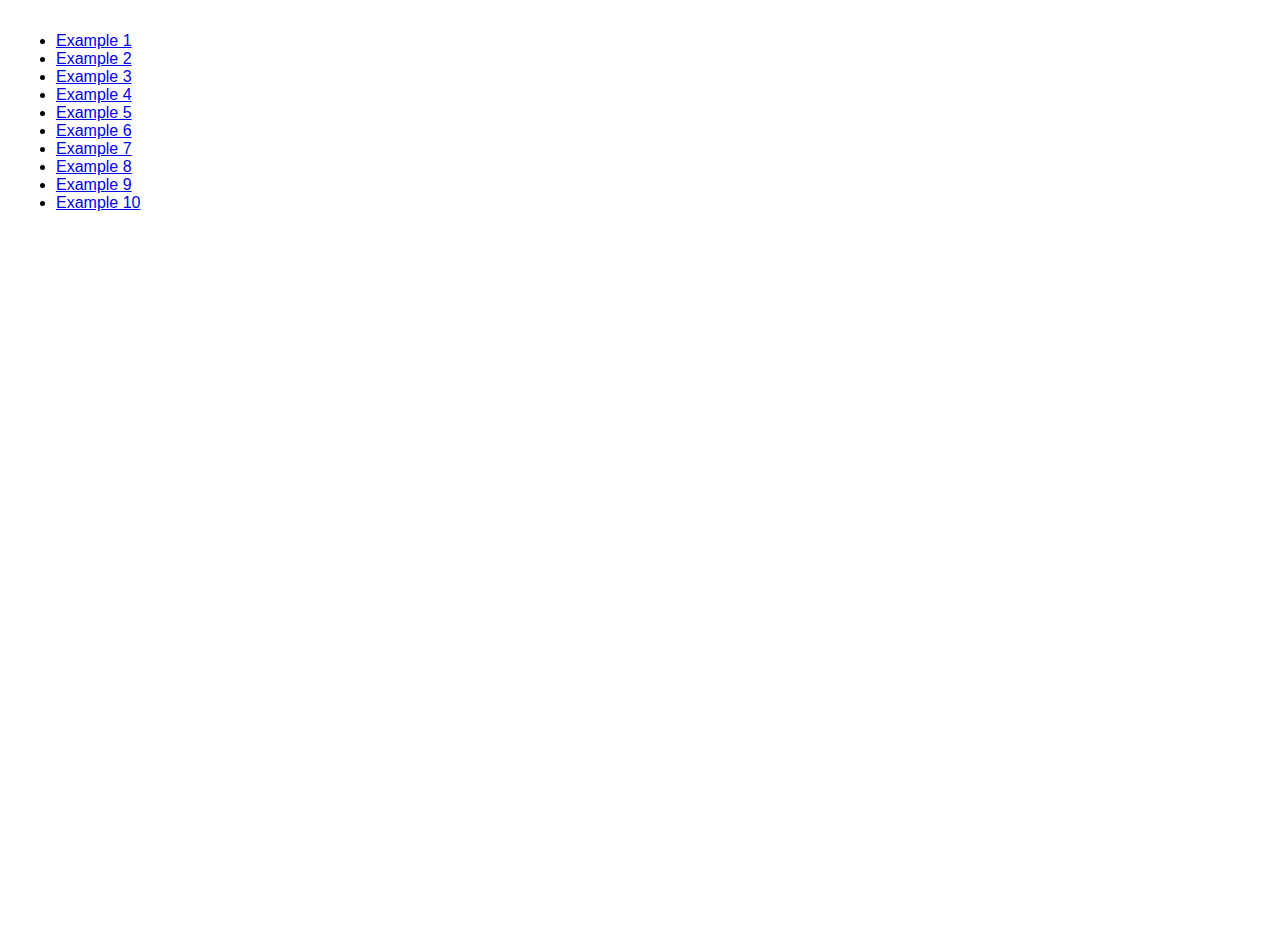
<file: index.html>
<!DOCTYPE html>
<!--[if lt IE 7]>      <html class="no-js lt-ie9 lt-ie8 lt-ie7"> <![endif]-->
<!--[if IE 7]>         <html class="no-js lt-ie9 lt-ie8"> <![endif]-->
<!--[if IE 8]>         <html class="no-js lt-ie9"> <![endif]-->
<!--[if gt IE 8]><!--> 
<html class="no-js"> <!--<![endif]-->
<head>
  <meta charset="utf-8">
  <meta http-equiv="X-UA-Compatible" content="IE=edge">
  <title>Pro Javascript Techniques</title>
  <meta name="description" content="">
  <meta name="viewport" content="width=device-width, initial-scale=1">
  <link rel="stylesheet" href="style/style.css">

  <!-- Place favicon.ico and apple-touch-icon.png in the root directory -->
</head>
<body>
<!--[if lt IE 7]>
  <p class="browsehappy">You are using an <strong>outdated</strong> browser. Please <a href="http://browsehappy.com/">upgrade your browser</a> to improve your experience.</p>
  <![endif]-->

  <!-- Add your site or application content here -->
  <ul>
    <li><a href="examples/example_1.html">Example 1</a></li>
    <li><a href="examples/example_2.html">Example 2</a></li>
    <li><a href="examples/example_3.html">Example 3</a></li>
    <li><a href="examples/example_4.html">Example 4</a></li>
    <li><a href="examples/example_5.html">Example 5</a></li>
    <li><a href="examples/example_6.html">Example 6</a></li>
    <li><a href="examples/example_7.html">Example 7</a></li>
    <li><a href="examples/example_8.html">Example 8</a></li>
    <li><a href="examples/example_9.html">Example 9</a></li>
    <li><a href="examples/example_10.html">Example 10</a></li>
  </ul>

  <script src="//ajax.googleapis.com/ajax/libs/jquery/1.10.2/jquery.min.js"></script>
  <script>window.jQuery || document.write('<script src="js/vendor/jquery-1.10.2.min.js"><\/script>')</script>

  <!-- Google Analytics: change UA-XXXXX-X to be your site's ID. -->
  <script>
    (function(b,o,i,l,e,r){b.GoogleAnalyticsObject=l;b[l]||(b[l]=
      function(){(b[l].q=b[l].q||[]).push(arguments)});b[l].l=+new Date;
    e=o.createElement(i);r=o.getElementsByTagName(i)[0];
    e.src='//www.google-analytics.com/analytics.js';
    r.parentNode.insertBefore(e,r)}(window,document,'script','ga'));
    ga('create','UA-XXXXX-X');ga('send','pageview');
  </script>
</body>
</html>
</file>
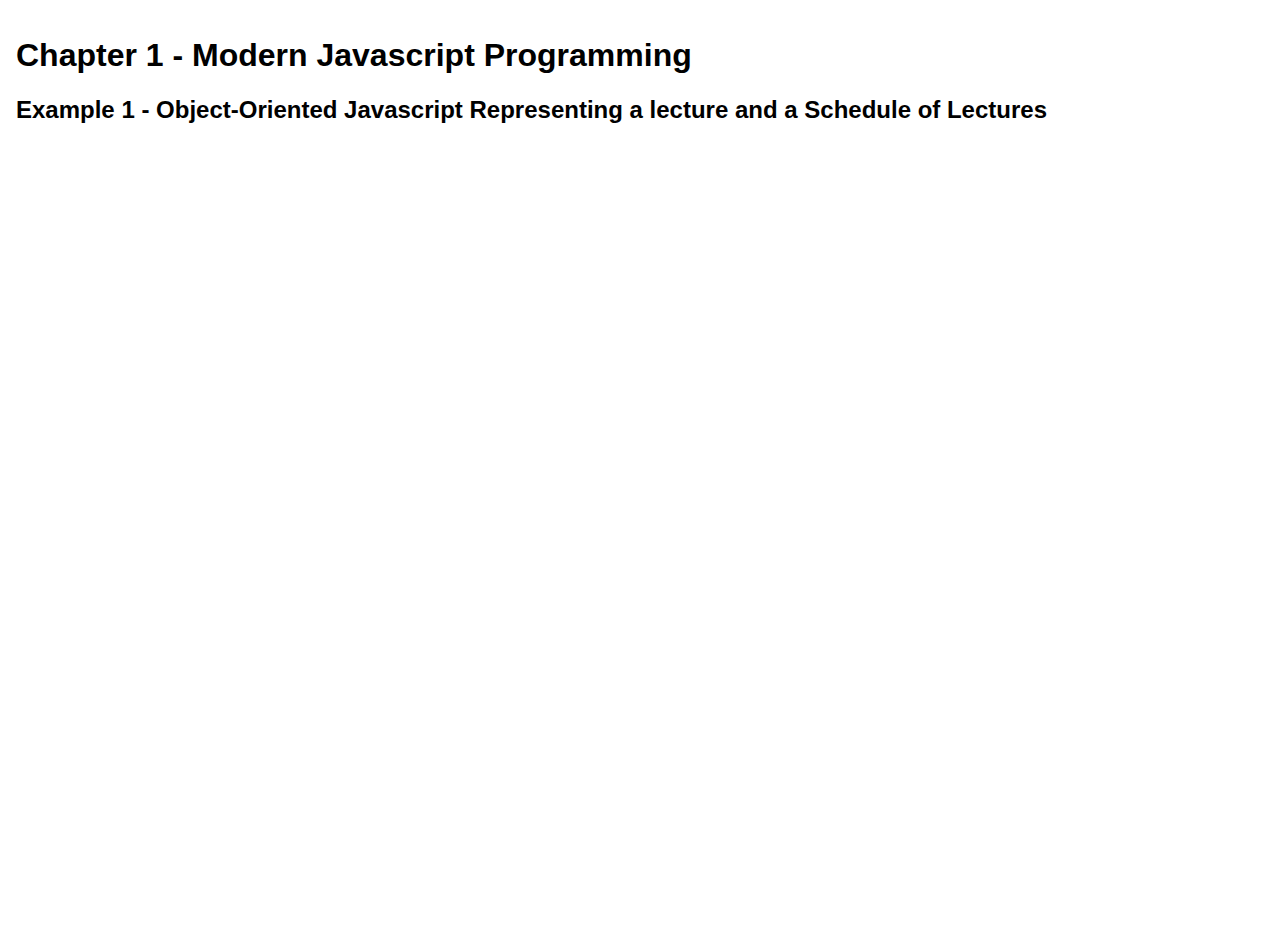
<file: examples/example_1.html>
<!DOCTYPE html>
<!--[if lt IE 7]>      <html class="no-js lt-ie9 lt-ie8 lt-ie7"> <![endif]-->
<!--[if IE 7]>         <html class="no-js lt-ie9 lt-ie8"> <![endif]-->
<!--[if IE 8]>         <html class="no-js lt-ie9"> <![endif]-->
<!--[if gt IE 8]><!--> <html class="no-js"> <!--<![endif]-->
<head>
  <meta charset="utf-8">
  <meta http-equiv="X-UA-Compatible" content="IE=edge">
  <title>Example 1 - Object-Oriented Javascript Representing a lecture and a Schedule of Lectures</title>
  <meta name="description" content="">
  <meta name="viewport" content="width=device-width, initial-scale=1">
  <link rel="stylesheet" href="../style/style.css">

  <!-- Place favicon.ico and apple-touch-icon.png in the root directory -->

  <script>

  // The Constructor for our 'Lecture'
  // Takes two strings, name and teacher.

  function Lecture(name, teacher){
    // Save them as local properties of the object
    this.name = name;
    this.teacher = teacher;
  }

  // A method of the Lecture Class, used to generate
  // a string that can be used to display Lecture information
  Lecture.prototype.display = function(){
    return this.teacher + "is teaching " + this.name;
  }

  // A Schedule constructor that takes in an 
  // array of lectures
  function Schedule( lectures ){
    this.lectures = lectures;
  }

  // A method for constructing a string representing
  // a Schedule of Lectures

  Schedule.prototype.display = function(){
    var str = "";

  // Go through each of the lectures, building up
  // a string of information
  for ( var i = 0; i < this.lectures.length; i++)
    str += this.lectures[i].display() + " ";

  return str;
};

// Create a new Schedule object and save it in
// The variable 'mySchedule'

var mySchedule = new Schedule([
  // Create an array of the Lecture objects, which
  // are passed in as the only argument to the Lecture object
  new Lecture("Gym", "Mr. Smith"),
  new Lecture("Math", "Mrs. Jones"),
  new Lecture("English", "TBD")
  ]);

// Display the Schedule information as a pop-up alert
alert( mySchedule.display() );

</script>
</head>
<body>
<!--[if lt IE 7]>
  <p class="browsehappy">You are using an <strong>outdated</strong> browser. Please <a href="http://browsehappy.com/">upgrade your browser</a> to improve your experience.</p>
  <![endif]-->

  <h1>Chapter 1 - Modern Javascript Programming </h1>
  <h2>Example 1 - Object-Oriented Javascript Representing a lecture and a Schedule of Lectures</h2> 
  

</body>
</html>
</file>
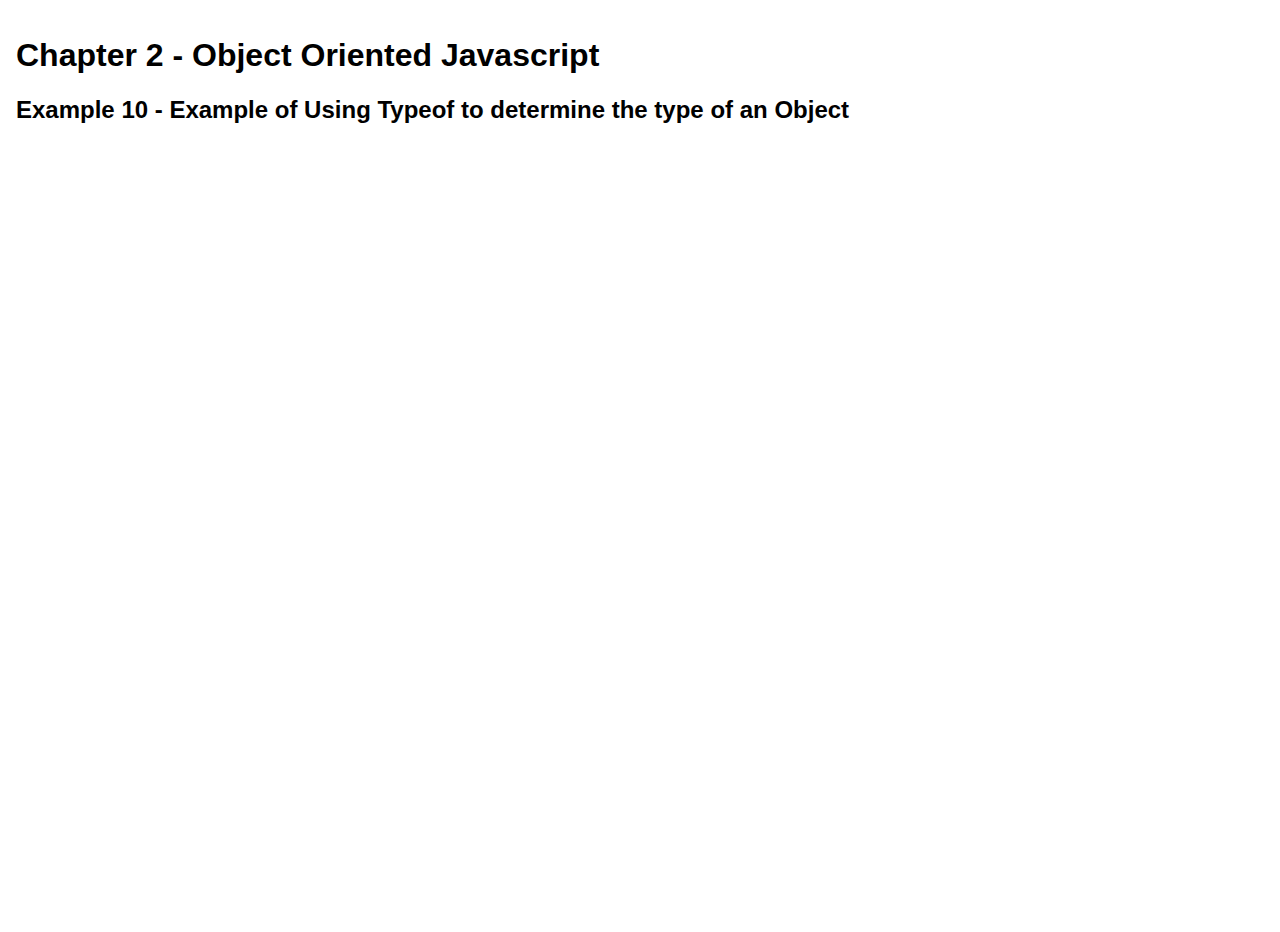
<file: examples/example_10.html>
<!DOCTYPE html>
<!--[if lt IE 7]>      <html class="no-js lt-ie9 lt-ie8 lt-ie7"> <![endif]-->
<!--[if IE 7]>         <html class="no-js lt-ie9 lt-ie8"> <![endif]-->
<!--[if IE 8]>         <html class="no-js lt-ie9"> <![endif]-->
<!--[if gt IE 8]><!--> <html class="no-js"> <!--<![endif]-->
<head>
  <meta charset="utf-8">
  <meta http-equiv="X-UA-Compatible" content="IE=edge">
  <title> Example 10 -  Example of Using Typeof to determine the type of an Object</title>
  <meta name="description" content="">
  <meta name="viewport" content="width=device-width, initial-scale=1">
  <link rel="stylesheet" href="../style/style.css">

  <!-- Place favicon.ico and apple-touch-icon.png in the root directory -->

  <script>

 // Check to see if our number is actually a string
 if ( typeof num == "string"){
  // If it is, then pare a number out of it
  num = parseInt( num );
 }
 
 // Check to see if our array is actually a string
 if ( typeof arr == "string"){
  // If that's the case, make an array, splitting on commas
  arr = arr.split(',');
 }
 
</script>
</head>
<body>
<!--[if lt IE 7]>
  <p class="browsehappy">You are using an <strong>outdated</strong> browser. Please <a href="http://browsehappy.com/">upgrade your browser</a> to improve your experience.</p>
  <![endif]-->

  <h1>Chapter 2 - Object Oriented Javascript </h1>
  <h2>Example 10 -  Example of Using Typeof to determine the type of an Object</h2> 
  

</body>
</html>
</file>
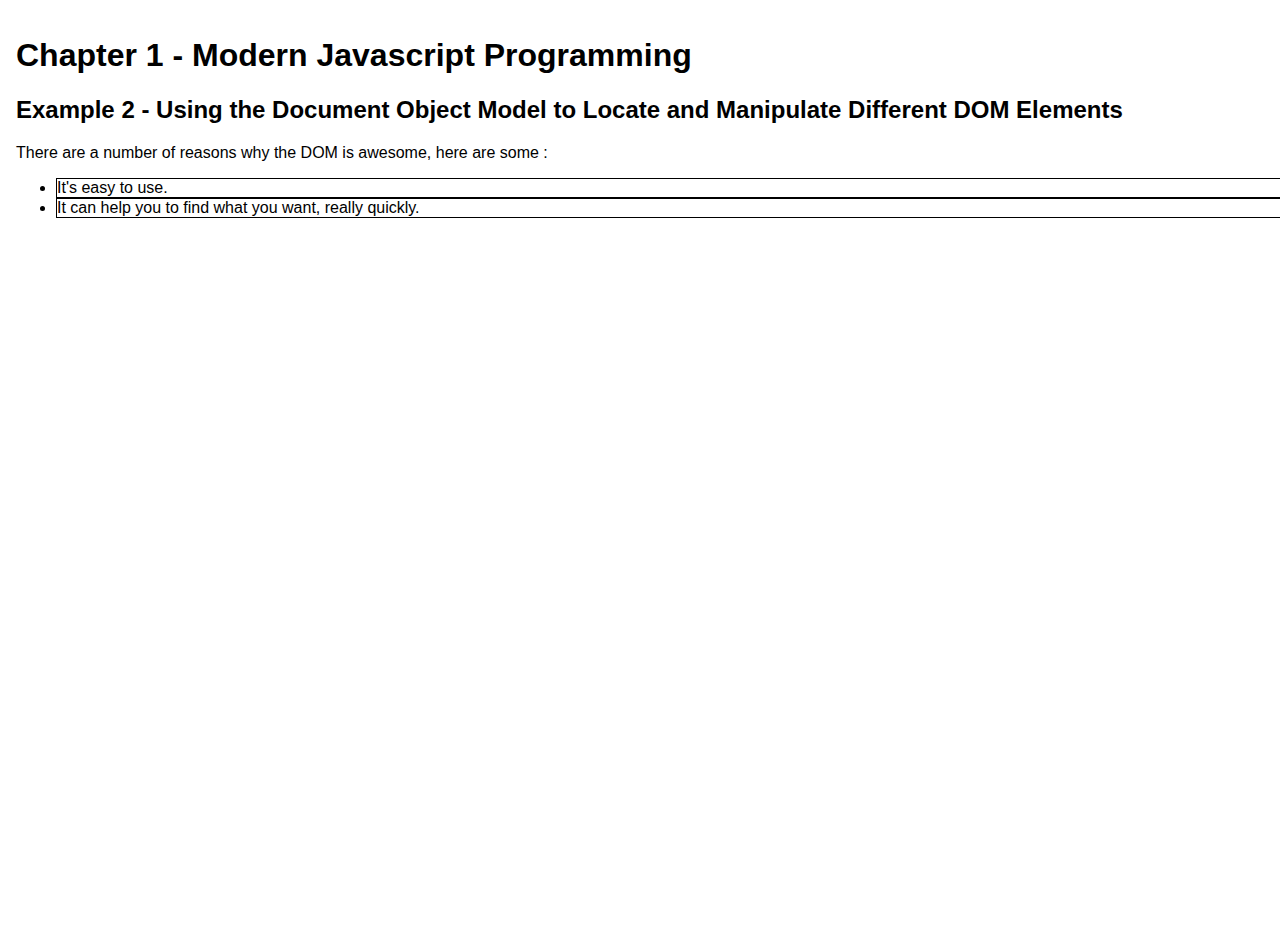
<file: examples/example_2.html>
<!DOCTYPE html>
<!--[if lt IE 7]>      <html class="no-js lt-ie9 lt-ie8 lt-ie7"> <![endif]-->
<!--[if IE 7]>         <html class="no-js lt-ie9 lt-ie8"> <![endif]-->
<!--[if IE 8]>         <html class="no-js lt-ie9"> <![endif]-->
<!--[if gt IE 8]><!--> <html class="no-js"> <!--<![endif]-->
<head>
  <meta charset="utf-8">
  <meta http-equiv="X-UA-Compatible" content="IE=edge">
  <title>Example 2 - Using the Document Object Model to Locate and Manipulate Different DOM Elements</title>
  <meta name="description" content="">
  <meta name="viewport" content="width=device-width, initial-scale=1">
  <link rel="stylesheet" href="../style/style.css">

  <!-- Place favicon.ico and apple-touch-icon.png in the root directory -->

  <script>
        // We can't manipulate the DOM until the document
        // is fully loaded

        window.onload = function(){
          // Find all the <li> elements in the document
          var li = document.getElementsByTagName("li");

          // And add a ared border around all of them 
          for (var j = 0; j < li.length; j++){
            li[j].style.border = "1px solid #000"
          }

          // Locate the element with an ID of 'everywhere'
          var every = document.getElementById('everywhere');

          // And remove it from the document
          every.parentNode.removeChild( every );
        }
      </script>
    </head>
    <body>
        <!--[if lt IE 7]>
            <p class="browsehappy">You are using an <strong>outdated</strong> browser. Please <a href="http://browsehappy.com/">upgrade your browser</a> to improve your experience.</p>
            <![endif]-->

            <h1>Chapter 1 - Modern Javascript Programming </h1>
            <h2>Example 2 - Using the Document Object Model to Locate and Manipulate Different DOM Elements</h2>
            
            <p class="test">There are a number of reasons why the DOM is awesome, here are some :</p>

            <ul>
              <li id="everywhere">It can be found everywhere.</li>
              <li class="test">It's easy to use.</li>
              <li class="test">It can help you to find what you want, really quickly.</li>
            </ul>


          </body>
          </html>
</file>
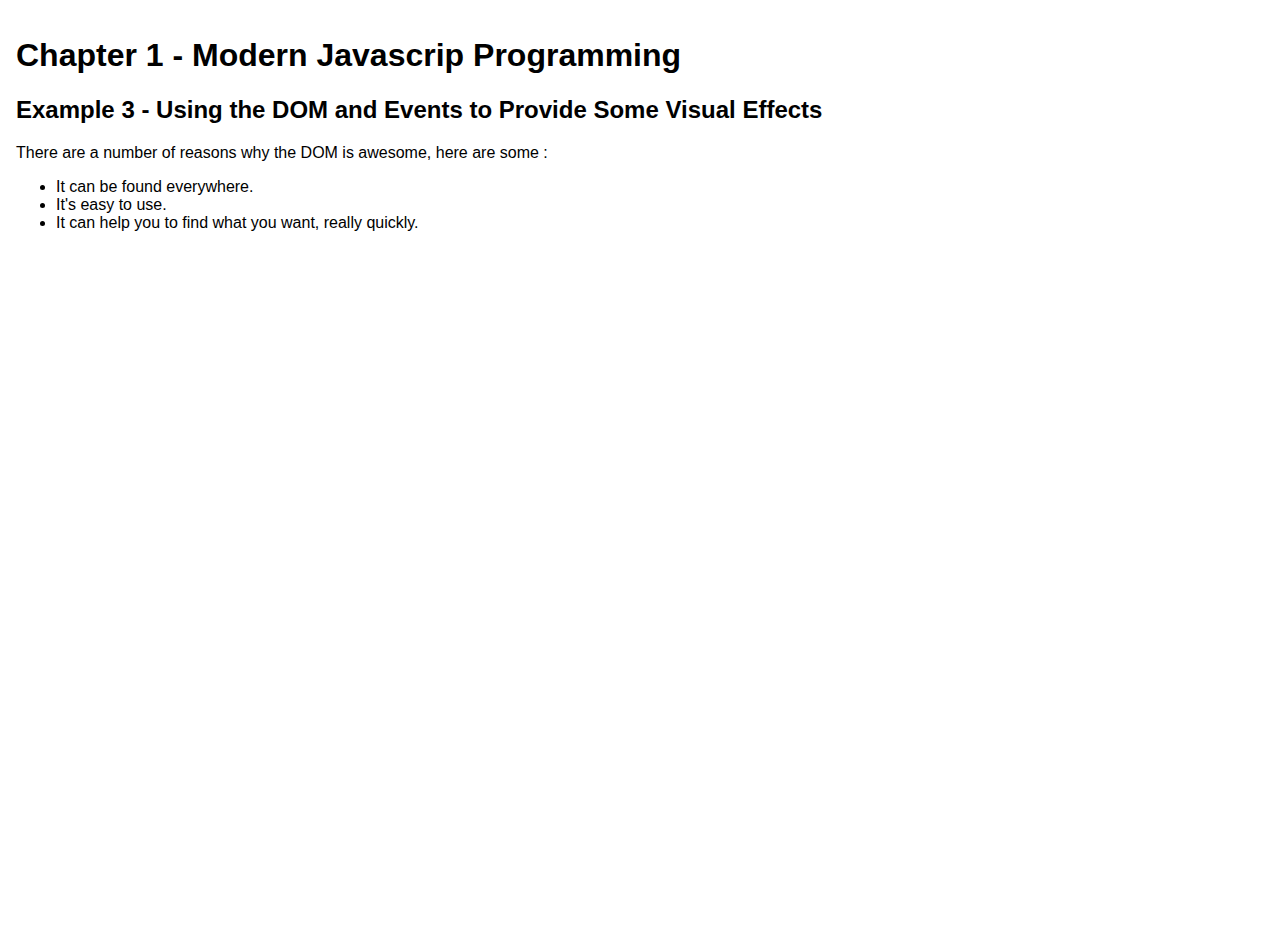
<file: examples/example_3.html>
<!DOCTYPE html>
<!--[if lt IE 7]>      <html class="no-js lt-ie9 lt-ie8 lt-ie7"> <![endif]-->
<!--[if IE 7]>         <html class="no-js lt-ie9 lt-ie8"> <![endif]-->
<!--[if IE 8]>         <html class="no-js lt-ie9"> <![endif]-->
<!--[if gt IE 8]><!--> <html class="no-js"> <!--<![endif]-->
    <head>
        <meta charset="utf-8">
        <meta http-equiv="X-UA-Compatible" content="IE=edge">
        <title>Example 3 - Using the DOM and Events to Provide Some Visual Effects</title>
        <meta name="description" content="">
        <meta name="viewport" content="width=device-width, initial-scale=1">
        <link rel="stylesheet" href="../style/style.css">

        <!-- Place favicon.ico and apple-touch-icon.png in the root directory -->

        <script>
        // We can't manipulate the DOM until the document
        // is fully loaded

        window.onload = function(){
          // Find all the <li> elements, to attach the envent handlers to them
          var li = document.getElementsByTagName("li");
          for (var i = 0; i < li.length; i++){

            // Attach a mouseover event handler to the <li> element,
            // which changes the <li>s backgrounf to blue.
            li[i].onmouseover = function(){
              this.style.backgroundColor = 'blue';
            };

            // Attach a mouseout event handler to the <li> element
            // Which change the <li>s background back to its default white
            li[i].onmouseout = function(){
              this.style.backgroundColor = 'white';
            };
          }
        };
        </script>
    </head>
    <body>
        <!--[if lt IE 7]>
            <p class="browsehappy">You are using an <strong>outdated</strong> browser. Please <a href="http://browsehappy.com/">upgrade your browser</a> to improve your experience.</p>
        <![endif]-->

       <h1>Chapter 1 - Modern Javascrip Programming</h1>
       <h2>Example 3 - Using the DOM and Events to Provide Some Visual Effects</h2>
       
       <p class="test">There are a number of reasons why the DOM is awesome, here are some :</p>
        
      <ul>
        <li id="everywhere">It can be found everywhere.</li>
        <li class="test">It's easy to use.</li>
        <li class="test">It can help you to find what you want, really quickly.</li>
      </ul>
        

    </body>
</html>
</file>
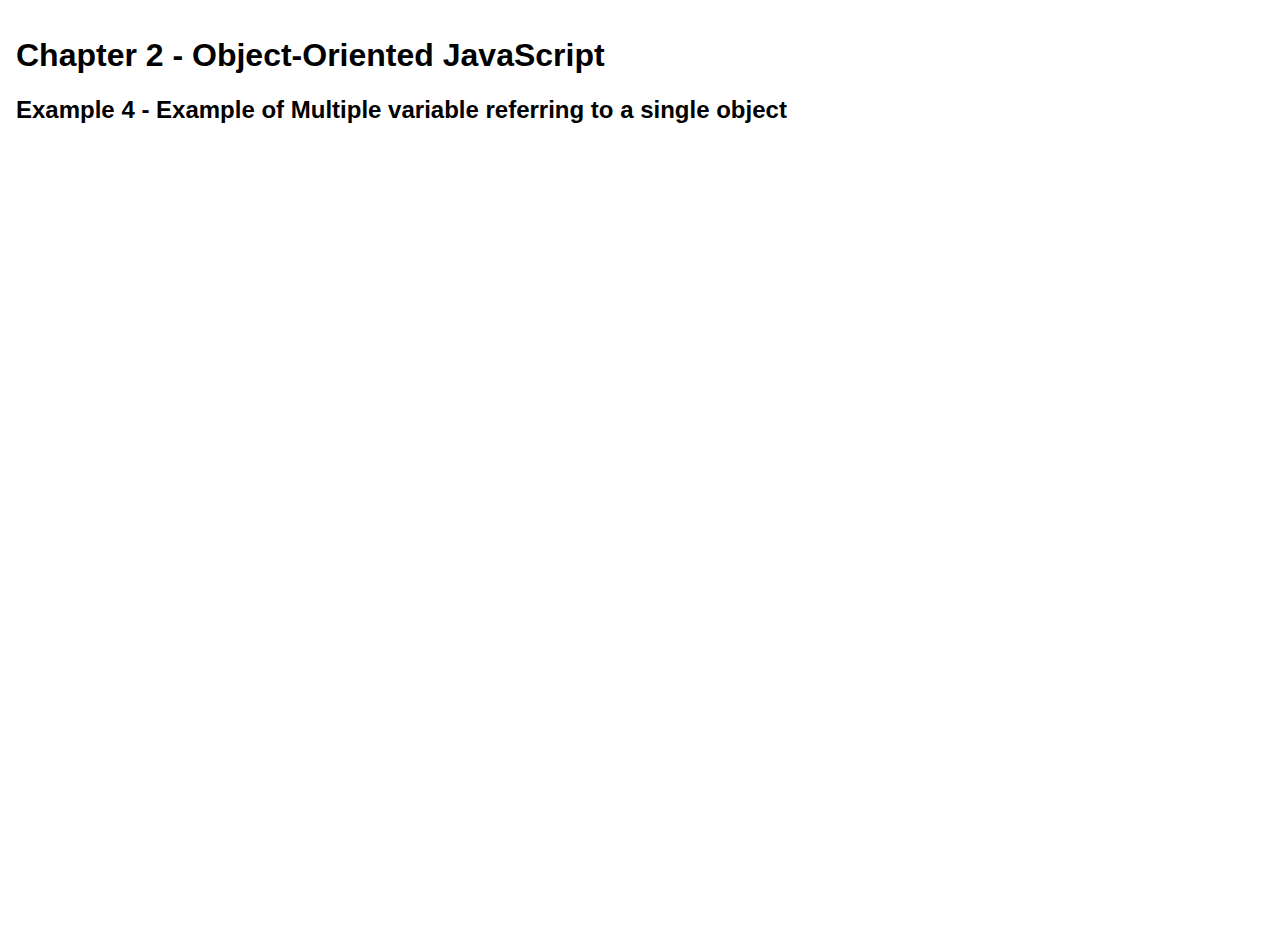
<file: examples/example_4.html>
<!DOCTYPE html>
<!--[if lt IE 7]>      <html class="no-js lt-ie9 lt-ie8 lt-ie7"> <![endif]-->
<!--[if IE 7]>         <html class="no-js lt-ie9 lt-ie8"> <![endif]-->
<!--[if IE 8]>         <html class="no-js lt-ie9"> <![endif]-->
<!--[if gt IE 8]><!--> <html class="no-js"> <!--<![endif]-->
    <head>
        <meta charset="utf-8">
        <meta http-equiv="X-UA-Compatible" content="IE=edge">
        <title>Example 4 - Example of Multiple variable referring to a single object</title>
        <meta name="description" content="">
        <meta name="viewport" content="width=device-width, initial-scale=1">
        <link rel="stylesheet" href="../style/style.css">

        <!-- Place favicon.ico and apple-touch-icon.png in the root directory -->

        <script>
          // Set obj to an empty object
          var obj = new Object();

          // objRef now refers to the other object
          var objRef = obj;

          // Modify a property in the original object
          obj.oneProperty = true;

          // We now see that that change is represented in both variables
          // (Since they both reffer to the same object)
          alert( obj.oneProperty === objRef.oneProperty );
        </script>
    </head>
    <body>
        <!--[if lt IE 7]>
            <p class="browsehappy">You are using an <strong>outdated</strong> browser. Please <a href="http://browsehappy.com/">upgrade your browser</a> to improve your experience.</p>
        <![endif]-->

       <h1>Chapter 2 - Object-Oriented JavaScript</h1>
       <h2>Example 4 - Example of Multiple variable referring to a single object</h2>
       

    </body>
</html>
</file>
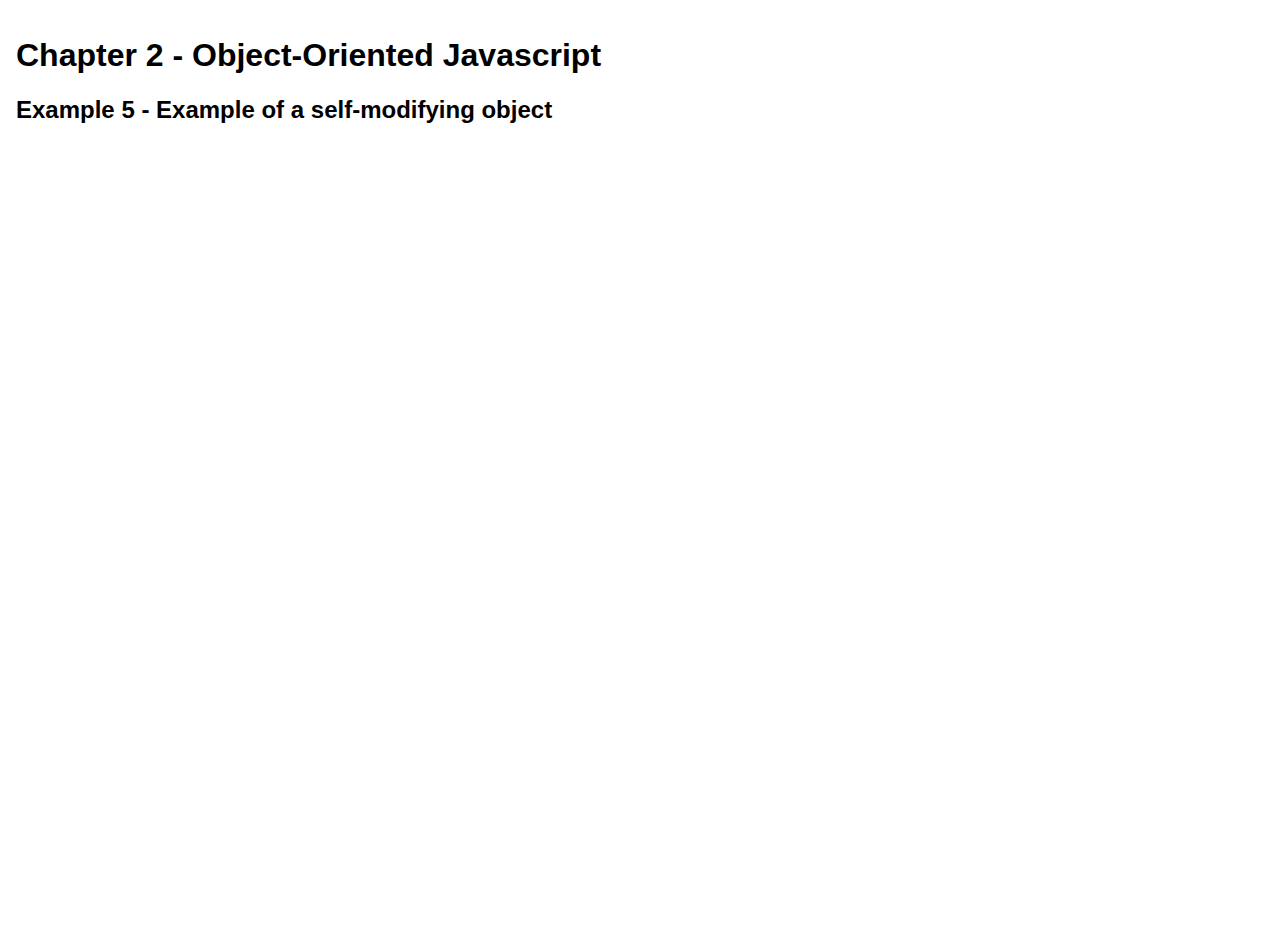
<file: examples/example_5.html>
<!DOCTYPE html>
<!--[if lt IE 7]>      <html class="no-js lt-ie9 lt-ie8 lt-ie7"> <![endif]-->
<!--[if IE 7]>         <html class="no-js lt-ie9 lt-ie8"> <![endif]-->
<!--[if IE 8]>         <html class="no-js lt-ie9"> <![endif]-->
<!--[if gt IE 8]><!--> <html class="no-js"> <!--<![endif]-->
<head>
  <meta charset="utf-8">
  <meta http-equiv="X-UA-Compatible" content="IE=edge">
  <title>Example 5 - Example of a self-modifying object</title>
  <meta name="description" content="">
  <meta name="viewport" content="width=device-width, initial-scale=1">
  <link rel="stylesheet" href="../style/style.css">

  <!-- Place favicon.ico and apple-touch-icon.png in the root directory -->

  <script>

 // Create an array of items
 var items = new Array( "One", "Two", "Three");

 // Create a reference to the array of items
 var itemsRef = items;

 // Add an item to the original array
 items.push( "four" );

 // The length of each array should be the same, 
 // since they both point to the same array object
 alert( items.length == itemsRef.length );

</script>
</head>
<body>
<!--[if lt IE 7]>
  <p class="browsehappy">You are using an <strong>outdated</strong> browser. Please <a href="http://browsehappy.com/">upgrade your browser</a> to improve your experience.</p>
  <![endif]-->

  <h1>Chapter 2 - Object-Oriented Javascript </h1>
  <h2>Example 5 - Example of a self-modifying object</h2> 
  

</body>
</html>
</file>
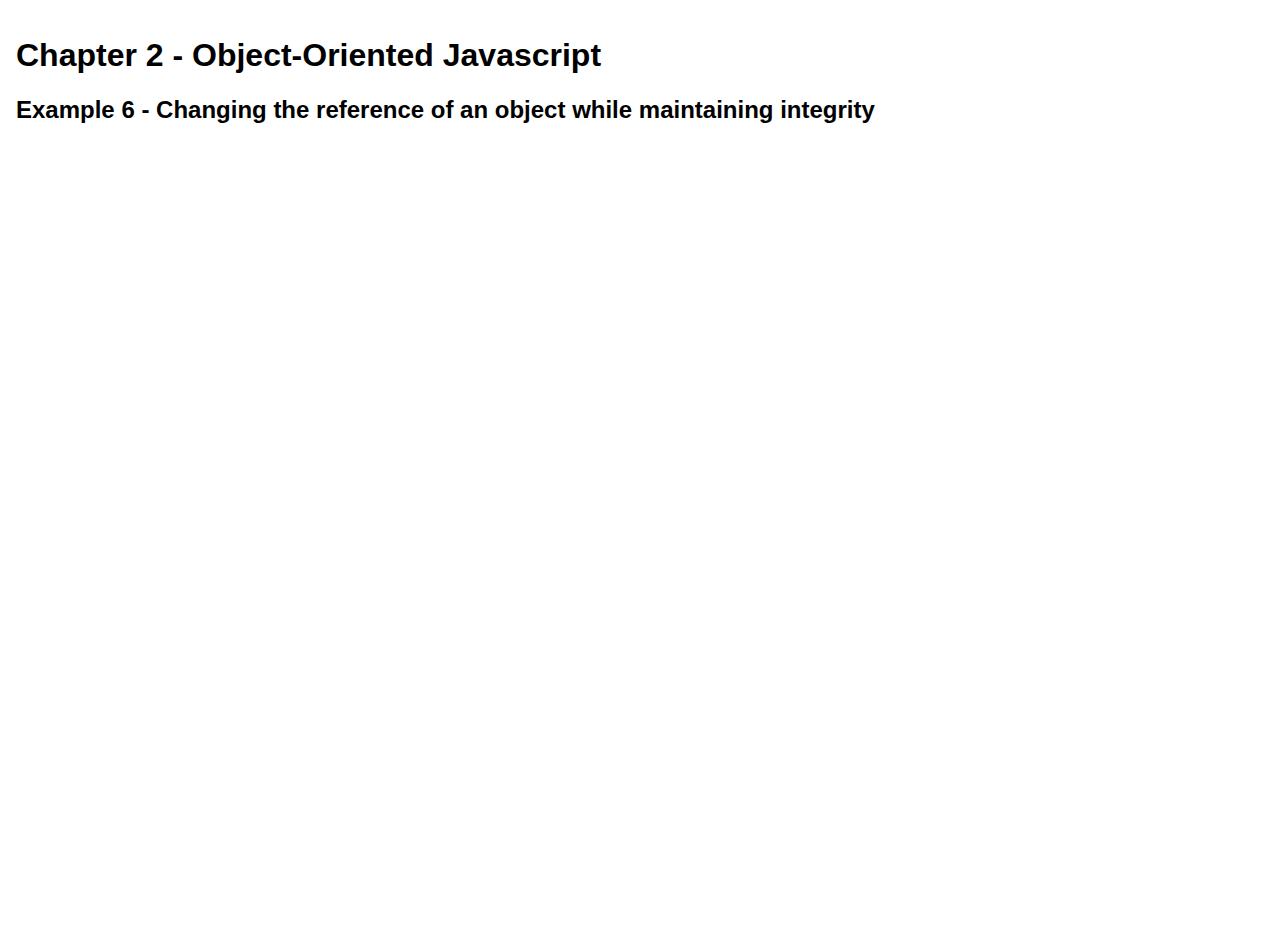
<file: examples/example_6.html>
<!DOCTYPE html>
<!--[if lt IE 7]>      <html class="no-js lt-ie9 lt-ie8 lt-ie7"> <![endif]-->
<!--[if IE 7]>         <html class="no-js lt-ie9 lt-ie8"> <![endif]-->
<!--[if IE 8]>         <html class="no-js lt-ie9"> <![endif]-->
<!--[if gt IE 8]><!--> <html class="no-js"> <!--<![endif]-->
<head>
  <meta charset="utf-8">
  <meta http-equiv="X-UA-Compatible" content="IE=edge">
  <title>Example 6 - Changing the reference of an object while maintaining integrity</title>
  <meta name="description" content="">
  <meta name="viewport" content="width=device-width, initial-scale=1">
  <link rel="stylesheet" href="../style/style.css">

  <!-- Place favicon.ico and apple-touch-icon.png in the root directory -->

  <script>

 // Set items to an array (object) of strings
 var items = new Array("One", "two", "Three");

 // Set itemsRef to a referece to items
 var itemsRef = items;

 // Set items to equal a new new Object
 items = new Array("new", "array");

 // items and itemsRef now point to different objects.
 // items points to new Array("New", "Array");
 // itemsRef points to new Array("One", "Two", "Three")
 alert( items !== itemsRef );

</script>
</head>
<body>
<!--[if lt IE 7]>
  <p class="browsehappy">You are using an <strong>outdated</strong> browser. Please <a href="http://browsehappy.com/">upgrade your browser</a> to improve your experience.</p>
  <![endif]-->

  <h1>Chapter 2 - Object-Oriented Javascript </h1>
  <h2>Example 6 - Changing the reference of an object while maintaining integrity</h2> 
  

</body>
</html>
</file>
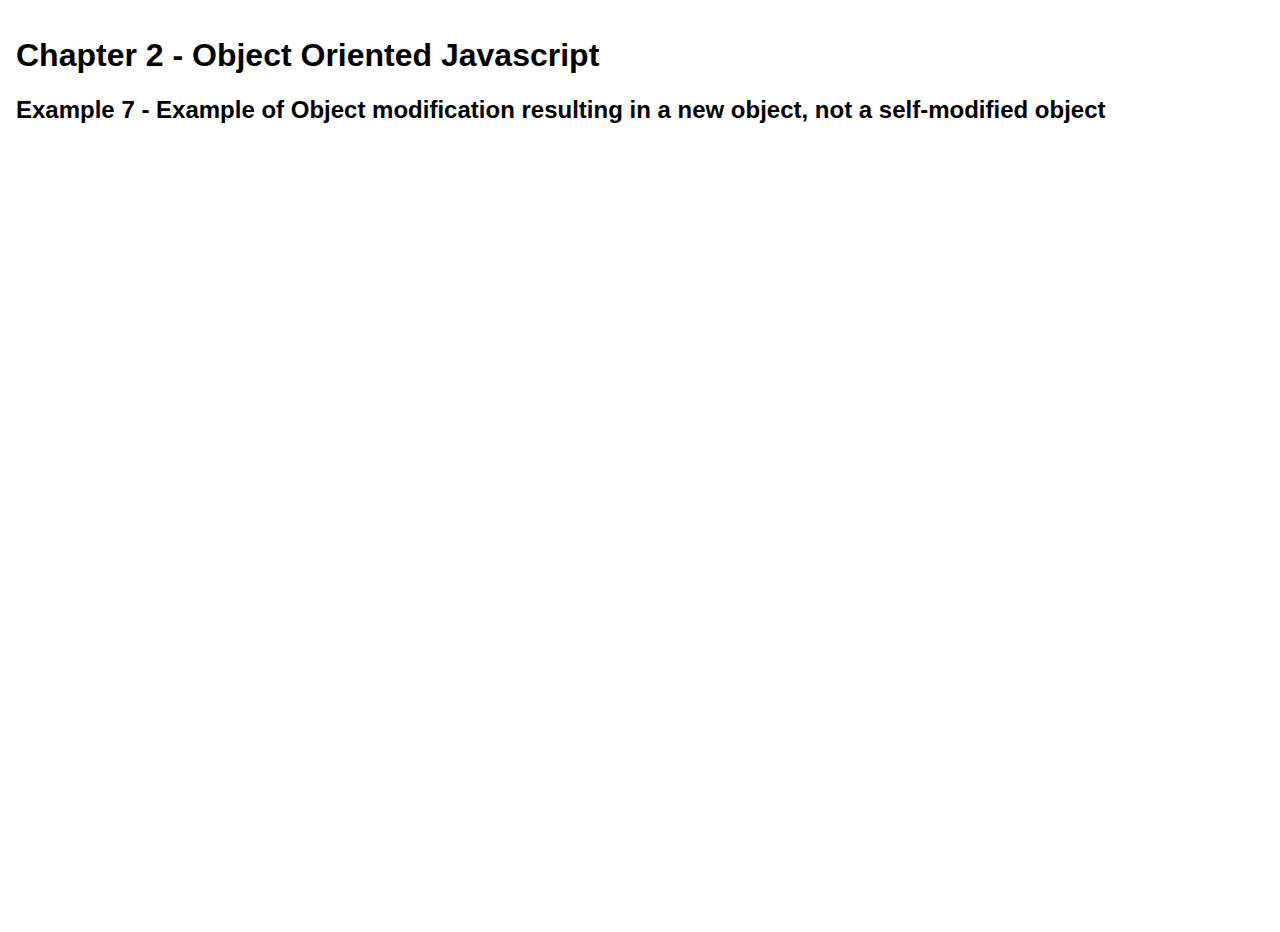
<file: examples/example_7.html>
<!DOCTYPE html>
<!--[if lt IE 7]>      <html class="no-js lt-ie9 lt-ie8 lt-ie7"> <![endif]-->
<!--[if IE 7]>         <html class="no-js lt-ie9 lt-ie8"> <![endif]-->
<!--[if IE 8]>         <html class="no-js lt-ie9"> <![endif]-->
<!--[if gt IE 8]><!--> <html class="no-js"> <!--<![endif]-->
<head>
  <meta charset="utf-8">
  <meta http-equiv="X-UA-Compatible" content="IE=edge">
  <title> Chapter 2 -  Example of Object modification resulting in a new object, not a self-modified object</title>
  <meta name="description" content="">
  <meta name="viewport" content="width=device-width, initial-scale=1">
  <link rel="stylesheet" href="../style/style.css">

  <!-- Place favicon.ico and apple-touch-icon.png in the root directory -->

  <script>

 // Set item equal to a new string object
 var item = "test";

 // itemRef now refers to the same string object 
 var itemRef = item;

 // Concatenate some new text onto the string object
 // NOTE : This creates a new object, and does not modify
 // the original object

 item += "ing";

 // The values of item and itemRef are NOT equal, as a whole
 // new string object has been created
 alert( item != itemRef)
</script>
</head>
<body>
<!--[if lt IE 7]>
  <p class="browsehappy">You are using an <strong>outdated</strong> browser. Please <a href="http://browsehappy.com/">upgrade your browser</a> to improve your experience.</p>
  <![endif]-->

  <h1>Chapter 2 - Object Oriented Javascript </h1>
  <h2>Example 7 - Example of Object modification resulting in a new object, not a self-modified object</h2> 
  

</body>
</html>
</file>
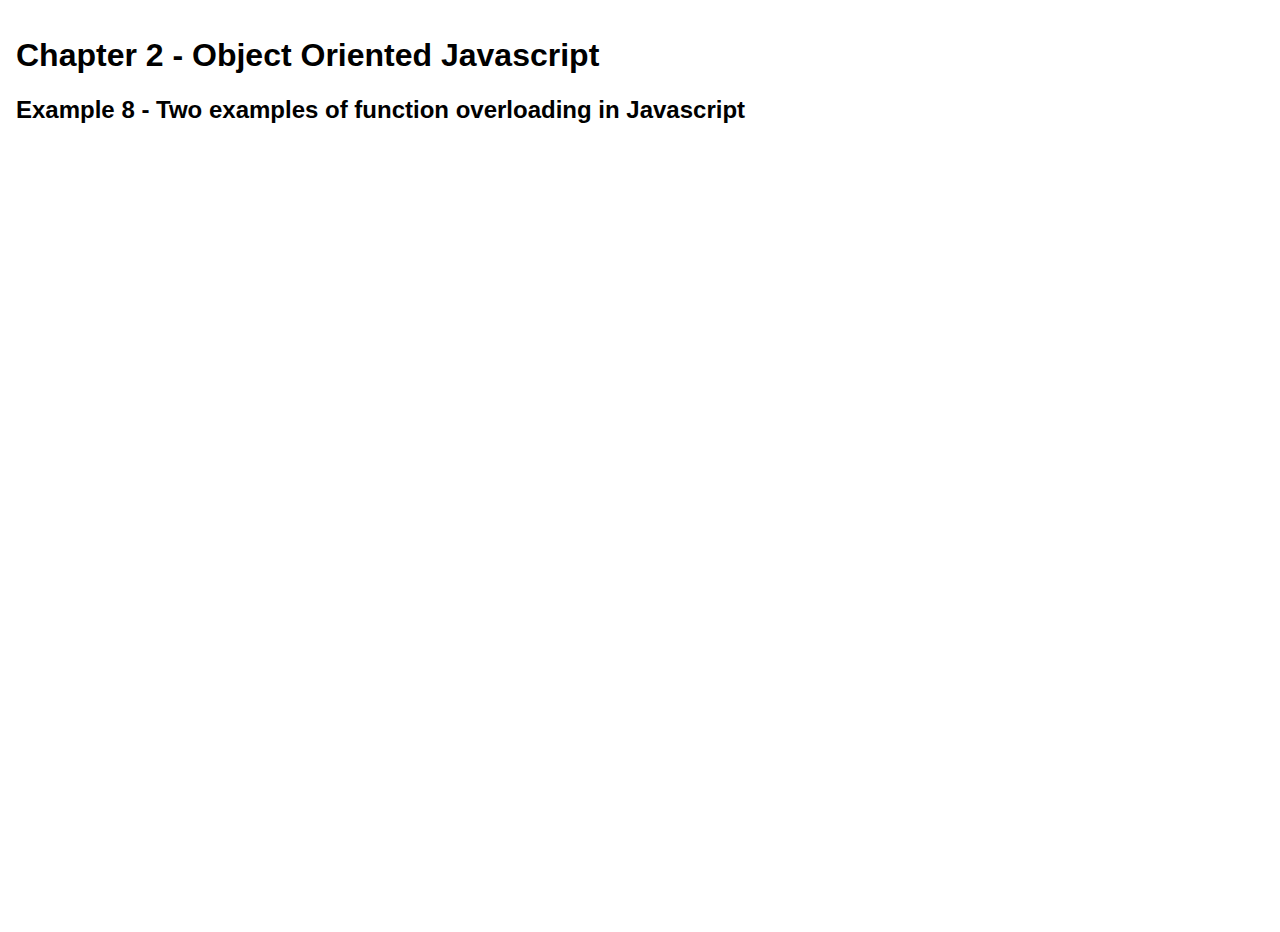
<file: examples/example_8.html>
<!DOCTYPE html>
<!--[if lt IE 7]>      <html class="no-js lt-ie9 lt-ie8 lt-ie7"> <![endif]-->
<!--[if IE 7]>         <html class="no-js lt-ie9 lt-ie8"> <![endif]-->
<!--[if IE 8]>         <html class="no-js lt-ie9"> <![endif]-->
<!--[if gt IE 8]><!--> <html class="no-js"> <!--<![endif]-->
<head>
  <meta charset="utf-8">
  <meta http-equiv="X-UA-Compatible" content="IE=edge">
  <title> Example 8 -  Two examples of function overloading in Javascript</title>
  <meta name="description" content="">
  <meta name="viewport" content="width=device-width, initial-scale=1">
  <link rel="stylesheet" href="../style/style.css">

  <!-- Place favicon.ico and apple-touch-icon.png in the root directory -->

  <script>

 // A simple function for sending messages
 function sendMessage( msg, obj ){
  // If both a message and an object are provided
  if( arguments.length == 2 ){
    // Send the message to the object
    obj.handleMsg( msg );
  }
  // Otherwise, assume that only a message was provided
  else{
    // So just display the default error message
    alert( msg )
  }

  // Call the function with one argument - displaying the message using an alert
  sendMessage("Hello, World!");

  // Otherwise, we can pass in our own object that handles 
  // a different way of displaying information
  sendMessage( "How are you", {
    handleMsg: function( msg ){
      alert( "This is a custom message: " + msg );
    }
  });

  // A function that takes any number of arguments and makes
  // an array out of them
  function makeArray(){
    // The temporary array
    var arr = [];

    // Go through each of the submitted arguments
    for (var i = 0; i < arguments.length; i++){
      arr.push( arguments[i] );
    }

    // Return the resulting array
    return arr;
  }
 }
</script>
</head>
<body>
<!--[if lt IE 7]>
  <p class="browsehappy">You are using an <strong>outdated</strong> browser. Please <a href="http://browsehappy.com/">upgrade your browser</a> to improve your experience.</p>
  <![endif]-->

  <h1>Chapter 2 - Object Oriented Javascript </h1>
  <h2>Example 8 - Two examples of function overloading in Javascript</h2> 
  

</body>
</html>
</file>
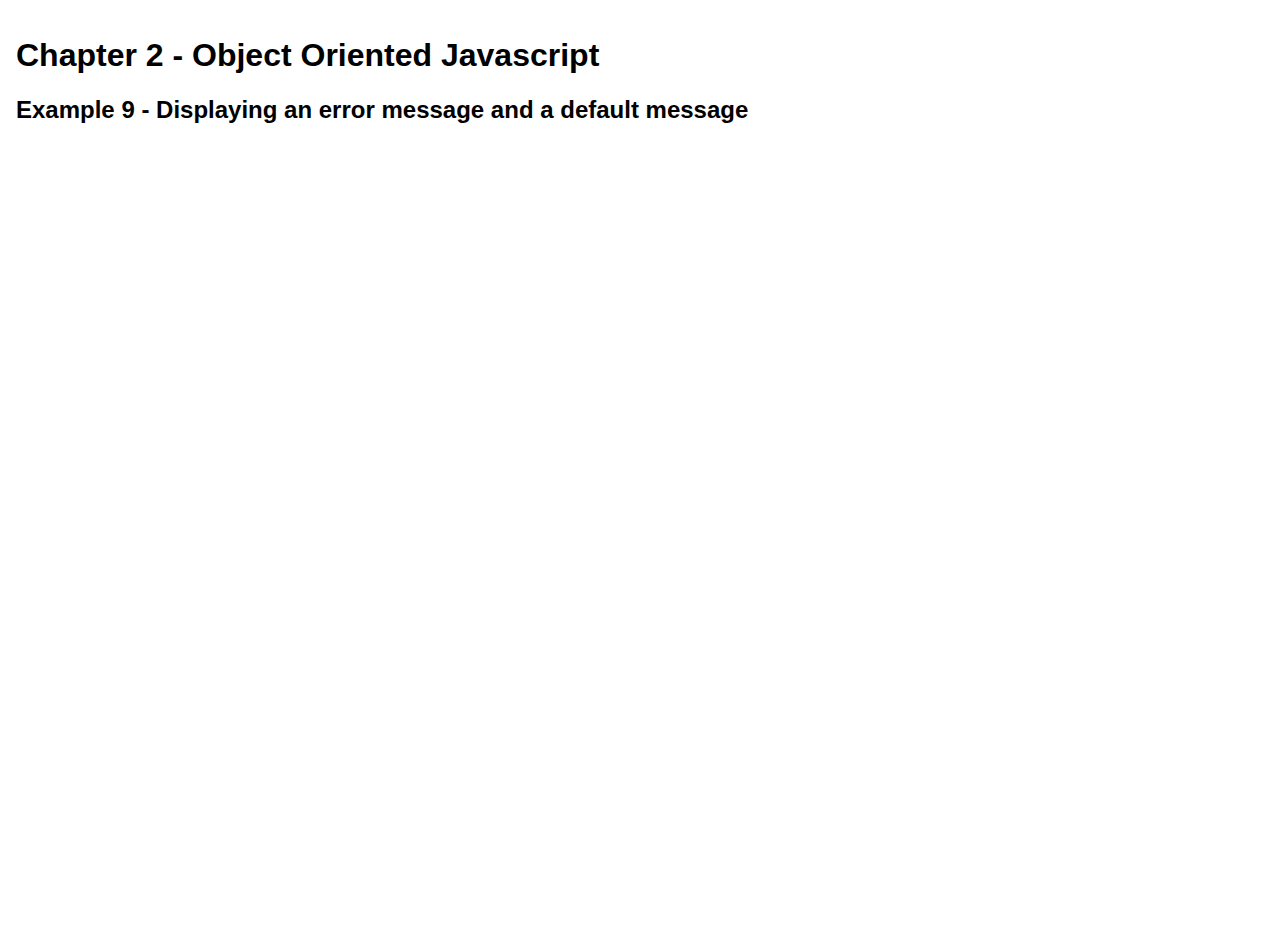
<file: examples/example_9.html>
<!DOCTYPE html>
<!--[if lt IE 7]>      <html class="no-js lt-ie9 lt-ie8 lt-ie7"> <![endif]-->
<!--[if IE 7]>         <html class="no-js lt-ie9 lt-ie8"> <![endif]-->
<!--[if IE 8]>         <html class="no-js lt-ie9"> <![endif]-->
<!--[if gt IE 8]><!--> <html class="no-js"> <!--<![endif]-->
<head>
  <meta charset="utf-8">
  <meta http-equiv="X-UA-Compatible" content="IE=edge">
  <title> Example 9 -  Displaying an error message and a default message</title>
  <meta name="description" content="">
  <meta name="viewport" content="width=device-width, initial-scale=1">
  <link rel="stylesheet" href="../style/style.css">

  <!-- Place favicon.ico and apple-touch-icon.png in the root directory -->

  <script>

 function displayError( msg ){
  // Check and make sure that msg is not undefined
  if (typeof msg == 'undefined' ){
    // If it is, set a default message
    msg = "An error occured"
  }
  // Display the message
  alert( msg )
 }
</script>
</head>
<body>
<!--[if lt IE 7]>
  <p class="browsehappy">You are using an <strong>outdated</strong> browser. Please <a href="http://browsehappy.com/">upgrade your browser</a> to improve your experience.</p>
  <![endif]-->

  <h1>Chapter 2 - Object Oriented Javascript </h1>
  <h2>Example 9 -  Displaying an error message and a default message</h2> 
  

</body>
</html>
</file>
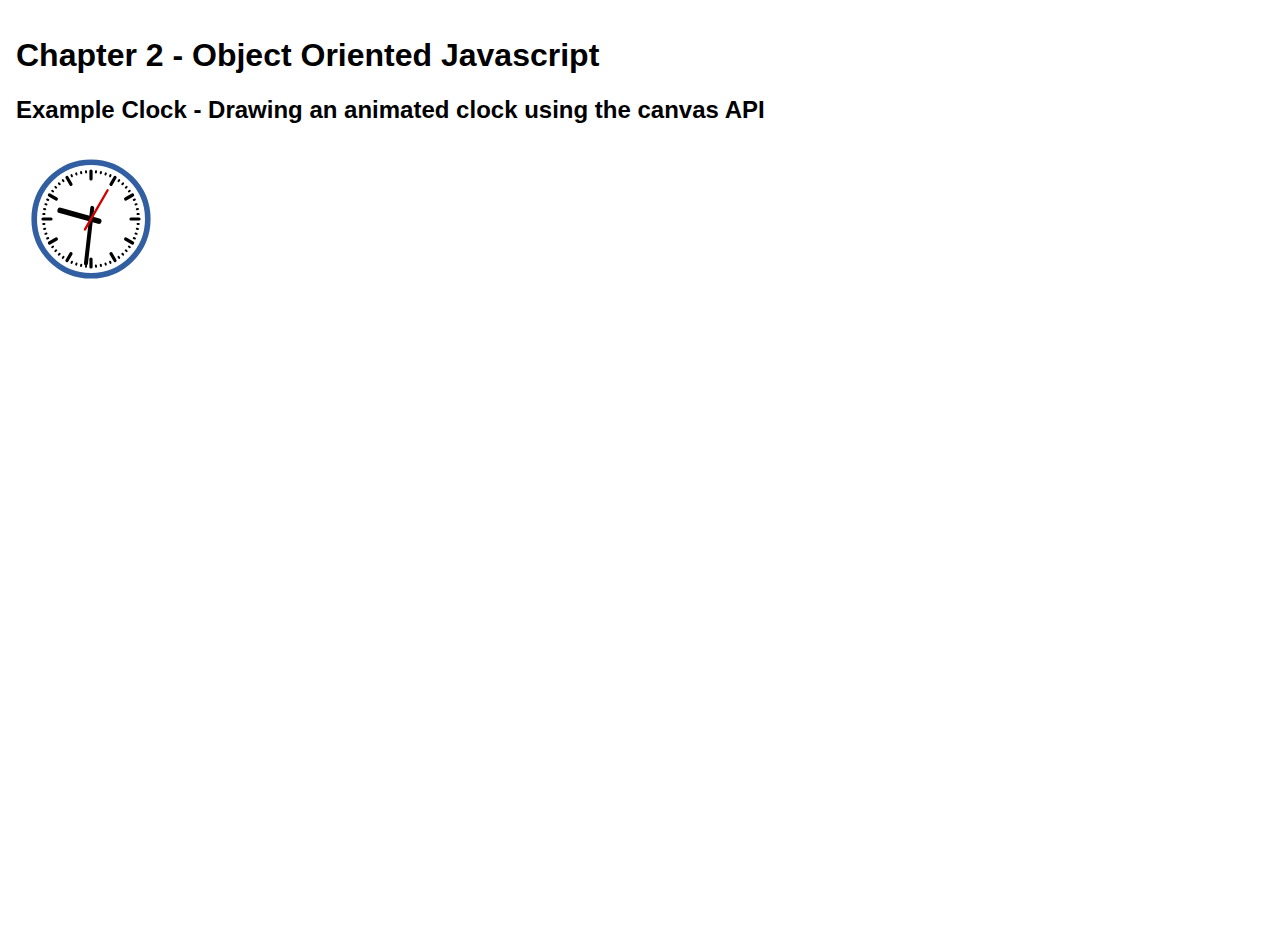
<file: examples/example_clock.html>
<!DOCTYPE html>
<!--[if lt IE 7]>      <html class="no-js lt-ie9 lt-ie8 lt-ie7"> <![endif]-->
<!--[if IE 7]>         <html class="no-js lt-ie9 lt-ie8"> <![endif]-->
<!--[if IE 8]>         <html class="no-js lt-ie9"> <![endif]-->
<!--[if gt IE 8]><!--> <html class="no-js"> <!--<![endif]-->
<head>
  <meta charset="utf-8">
  <meta http-equiv="X-UA-Compatible" content="IE=edge">
  <title> Example Clock -  Drawing an animated clock using the canvas API</title>
  <meta name="description" content="">
  <meta name="viewport" content="width=device-width, initial-scale=1">
  <link rel="stylesheet" href="../style/style.css">

  <!-- Place favicon.ico and apple-touch-icon.png in the root directory -->

  <script>

// Wait for the browser to load
window.onload = function() {
  
  // Draw the clock
  clock();

  // And re-draw the clock every second thereafter
  setInterval(clock, 1000);

};


function clock() {
  // Get the current date and time
  var now = new Date();
  var sec = now.getSeconds();
  var min = now.getMinutes();
  var hr  = now.getHours();
  hr = hr >= 12 ? hr - 12 : hr;

  // Get the drawing context of the <canvas> element
  var ctx = document.getElementById('canvas').getContext('2d');

  ctx.save();
  // Initialize the drawing Canvas
  ctx.clearRect(0,0,150,150);

  // When we draw at 0,0 we're actually drawing at 75,75
  ctx.translate(75,75);

  // Drawing a 100px line actually draws a 40px line
  ctx.scale(0.4,0.4);

  // Start the cursor rotated at 12:00
  ctx.rotate(-Math.PI/2);

  // Initialize the drawing properties
  ctx.strokeStyle = "black";
  ctx.fillStyle = "black";
  ctx.lineWidth = 8;
  ctx.lineCap = "round";

  // Hour marks
  ctx.save();
  ctx.beginPath();
  // For each hour
  for ( var i = 0; i < 12; i++) {
    // Rotate the Canvas 1/12th of the way
    // ( Remember: A circle = 2 * PI )
    ctx.rotate(Math.PI/6);

    // Move the cursor to near the outside of the Canvas
    ctx.moveTo(100,0);

    // And draw a short (20px) tick
    ctx.lineTo(120,0);
  }
  ctx.stroke();
  ctx.restore();


  // Minutes marks 
  ctx.save();
  // This iks will be lighter than the hours
  ctx.lineWidth = 5; 

  ctx.beginPath();
  // For each minute
  for ( var i = 0; i < 60; i++ ){
    // Except for the minutes that are 'on the hour'
    if ( i % 5 != 0 ){
      // Move the cursor farther out
      ctx.moveTo(117,0);

      // And draw a short (3px) line
      ctx.lineTo(120,0);
    }

    // Rotate the Canvas 1/60th of the way around
    ctx.rotate(Math.PI/30);
  }
  ctx.stroke();
  ctx.restore();

  // Draw Hour Hand
  ctx.save();
  // Rotate he Canvas to the correct position
  ctx.rotate( (Math.PI/6) * hr + (Math.PI/360) * min + (Math.PI/21600) * sec )

  // This line is going to be wide
  ctx.lineWidth = 14;

  ctx.beginPath();
  // Start drawing from just off-center ( making it look like a clock hand )
  ctx.moveTo(-20, 0);

  // And draw near the hour ticks
  ctx.lineTo(80,0);
  ctx.stroke();
  ctx.restore();

  // Draw the minute Hand 
  ctx.save();
  // Rotate the Canvas to the current minute position
  ctx.rotate( (Math.PI/30) * min + (Math.PI/1800) * sec )

  // This line will be thinner than the hour hand
  ctx.lineWidth = 10;

  ctx.beginPath();
  // But it's also longer, so set it farter back 
  ctx.moveTo(-28,0);

  // And draw it farther out
  ctx.lineTo(112,0);
  ctx.stroke();
  ctx.restore();

  // Draw Second Hand
  ctx.save();
  // Rotate the Canvas to the current second position
  ctx.rotate( sec * Math.PI/30 );

  // This line will be redish
  ctx.strokeStyle = "#D40000";
  ctx.fillStyle = '#D40000';

  // And thinner than the other hands 
  ctx.lineWidth = 6;

  ctx.beginPath();
  // But also, set farther back
  ctx.moveTo(-30,0);

  // But stubbier
  ctx.lineTo(83,0);
  ctx.stroke();
  ctx.restore();

  // Outside Blue circle
  ctx.save();

  // The border will be wide
  ctx.lineWidth = 14;

  // And blue-ish
  ctx.strokeStyle = '#325FA2';

  ctx.beginPath();
  // Draw a complete circle, 142px out
  ctx.arc(0,0,142,0,Math.PI*2, true);
  ctx.stroke();
  ctx.restore();


  ctx.restore();
}

</script>
</head>
<body>
<!--[if lt IE 7]>
  <p class="browsehappy">You are using an <strong>outdated</strong> browser. Please <a href="http://browsehappy.com/">upgrade your browser</a> to improve your experience.</p>
  <![endif]-->

  <h1>Chapter 2 - Object Oriented Javascript </h1>
  <h2>Example Clock - Drawing an animated clock using the canvas API</h2> 
  
  <canvas id="canvas"></canvas>


</body>
</html>
</file>
<file: style/style.css>
/*! normalize.css v3.0.2 | MIT License | git.io/normalize */

/**
 * 1. Set default font family to sans-serif.
 * 2. Prevent iOS text size adjust after orientation change, without disabling
 *    user zoom.
 */

html {
  font-family: sans-serif; /* 1 */
  -ms-text-size-adjust: 100%; /* 2 */
  -webkit-text-size-adjust: 100%; /* 2 */
}

/**
 * Remove default margin.
 */

body {
  margin: 0;
}

/* HTML5 display definitions
   ========================================================================== */

/**
 * Correct `block` display not defined for any HTML5 element in IE 8/9.
 * Correct `block` display not defined for `details` or `summary` in IE 10/11
 * and Firefox.
 * Correct `block` display not defined for `main` in IE 11.
 */

article,
aside,
details,
figcaption,
figure,
footer,
header,
hgroup,
main,
menu,
nav,
section,
summary {
  display: block;
}

/**
 * 1. Correct `inline-block` display not defined in IE 8/9.
 * 2. Normalize vertical alignment of `progress` in Chrome, Firefox, and Opera.
 */

audio,
canvas,
progress,
video {
  display: inline-block; /* 1 */
  vertical-align: baseline; /* 2 */
}

/**
 * Prevent modern browsers from displaying `audio` without controls.
 * Remove excess height in iOS 5 devices.
 */

audio:not([controls]) {
  display: none;
  height: 0;
}

/**
 * Address `[hidden]` styling not present in IE 8/9/10.
 * Hide the `template` element in IE 8/9/11, Safari, and Firefox < 22.
 */

[hidden],
template {
  display: none;
}

/* Links
   ========================================================================== */

/**
 * Remove the gray background color from active links in IE 10.
 */

a {
  background-color: transparent;
}

/**
 * Improve readability when focused and also mouse hovered in all browsers.
 */

a:active,
a:hover {
  outline: 0;
}

/* Text-level semantics
   ========================================================================== */

/**
 * Address styling not present in IE 8/9/10/11, Safari, and Chrome.
 */

abbr[title] {
  border-bottom: 1px dotted;
}

/**
 * Address style set to `bolder` in Firefox 4+, Safari, and Chrome.
 */

b,
strong {
  font-weight: bold;
}

/**
 * Address styling not present in Safari and Chrome.
 */

dfn {
  font-style: italic;
}

/**
 * Address variable `h1` font-size and margin within `section` and `article`
 * contexts in Firefox 4+, Safari, and Chrome.
 */

h1 {
  font-size: 2em;
  margin: 0.67em 0;
}

/**
 * Address styling not present in IE 8/9.
 */

mark {
  background: #ff0;
  color: #000;
}

/**
 * Address inconsistent and variable font size in all browsers.
 */

small {
  font-size: 80%;
}

/**
 * Prevent `sub` and `sup` affecting `line-height` in all browsers.
 */

sub,
sup {
  font-size: 75%;
  line-height: 0;
  position: relative;
  vertical-align: baseline;
}

sup {
  top: -0.5em;
}

sub {
  bottom: -0.25em;
}

/* Embedded content
   ========================================================================== */

/**
 * Remove border when inside `a` element in IE 8/9/10.
 */

img {
  border: 0;
}

/**
 * Correct overflow not hidden in IE 9/10/11.
 */

svg:not(:root) {
  overflow: hidden;
}

/* Grouping content
   ========================================================================== */

/**
 * Address margin not present in IE 8/9 and Safari.
 */

figure {
  margin: 1em 40px;
}

/**
 * Address differences between Firefox and other browsers.
 */

hr {
  -moz-box-sizing: content-box;
  box-sizing: content-box;
  height: 0;
}

/**
 * Contain overflow in all browsers.
 */

pre {
  overflow: auto;
}

/**
 * Address odd `em`-unit font size rendering in all browsers.
 */

code,
kbd,
pre,
samp {
  font-family: monospace, monospace;
  font-size: 1em;
}

/* Forms
   ========================================================================== */

/**
 * Known limitation: by default, Chrome and Safari on OS X allow very limited
 * styling of `select`, unless a `border` property is set.
 */

/**
 * 1. Correct color not being inherited.
 *    Known issue: affects color of disabled elements.
 * 2. Correct font properties not being inherited.
 * 3. Address margins set differently in Firefox 4+, Safari, and Chrome.
 */

button,
input,
optgroup,
select,
textarea {
  color: inherit; /* 1 */
  font: inherit; /* 2 */
  margin: 0; /* 3 */
}

/**
 * Address `overflow` set to `hidden` in IE 8/9/10/11.
 */

button {
  overflow: visible;
}

/**
 * Address inconsistent `text-transform` inheritance for `button` and `select`.
 * All other form control elements do not inherit `text-transform` values.
 * Correct `button` style inheritance in Firefox, IE 8/9/10/11, and Opera.
 * Correct `select` style inheritance in Firefox.
 */

button,
select {
  text-transform: none;
}

/**
 * 1. Avoid the WebKit bug in Android 4.0.* where (2) destroys native `audio`
 *    and `video` controls.
 * 2. Correct inability to style clickable `input` types in iOS.
 * 3. Improve usability and consistency of cursor style between image-type
 *    `input` and others.
 */

button,
html input[type="button"], /* 1 */
input[type="reset"],
input[type="submit"] {
  -webkit-appearance: button; /* 2 */
  cursor: pointer; /* 3 */
}

/**
 * Re-set default cursor for disabled elements.
 */

button[disabled],
html input[disabled] {
  cursor: default;
}

/**
 * Remove inner padding and border in Firefox 4+.
 */

button::-moz-focus-inner,
input::-moz-focus-inner {
  border: 0;
  padding: 0;
}

/**
 * Address Firefox 4+ setting `line-height` on `input` using `!important` in
 * the UA stylesheet.
 */

input {
  line-height: normal;
}

/**
 * It's recommended that you don't attempt to style these elements.
 * Firefox's implementation doesn't respect box-sizing, padding, or width.
 *
 * 1. Address box sizing set to `content-box` in IE 8/9/10.
 * 2. Remove excess padding in IE 8/9/10.
 */

input[type="checkbox"],
input[type="radio"] {
  box-sizing: border-box; /* 1 */
  padding: 0; /* 2 */
}

/**
 * Fix the cursor style for Chrome's increment/decrement buttons. For certain
 * `font-size` values of the `input`, it causes the cursor style of the
 * decrement button to change from `default` to `text`.
 */

input[type="number"]::-webkit-inner-spin-button,
input[type="number"]::-webkit-outer-spin-button {
  height: auto;
}

/**
 * 1. Address `appearance` set to `searchfield` in Safari and Chrome.
 * 2. Address `box-sizing` set to `border-box` in Safari and Chrome
 *    (include `-moz` to future-proof).
 */

input[type="search"] {
  -webkit-appearance: textfield; /* 1 */
  -moz-box-sizing: content-box;
  -webkit-box-sizing: content-box; /* 2 */
  box-sizing: content-box;
}

/**
 * Remove inner padding and search cancel button in Safari and Chrome on OS X.
 * Safari (but not Chrome) clips the cancel button when the search input has
 * padding (and `textfield` appearance).
 */

input[type="search"]::-webkit-search-cancel-button,
input[type="search"]::-webkit-search-decoration {
  -webkit-appearance: none;
}

/**
 * Define consistent border, margin, and padding.
 */

fieldset {
  border: 1px solid #c0c0c0;
  margin: 0 2px;
  padding: 0.35em 0.625em 0.75em;
}

/**
 * 1. Correct `color` not being inherited in IE 8/9/10/11.
 * 2. Remove padding so people aren't caught out if they zero out fieldsets.
 */

legend {
  border: 0; /* 1 */
  padding: 0; /* 2 */
}

/**
 * Remove default vertical scrollbar in IE 8/9/10/11.
 */

textarea {
  overflow: auto;
}

/**
 * Don't inherit the `font-weight` (applied by a rule above).
 * NOTE: the default cannot safely be changed in Chrome and Safari on OS X.
 */

optgroup {
  font-weight: bold;
}

/* Tables
   ========================================================================== */

/**
 * Remove most spacing between table cells.
 */

table {
  border-collapse: collapse;
  border-spacing: 0;
}

td,
th {
  padding: 0;
}


/* Page styles
   ========================================================================== */

body, html{
  width: 100%;
  height: 100%;
  float: left;
}

body{
  padding: 1em;
}
</file>
